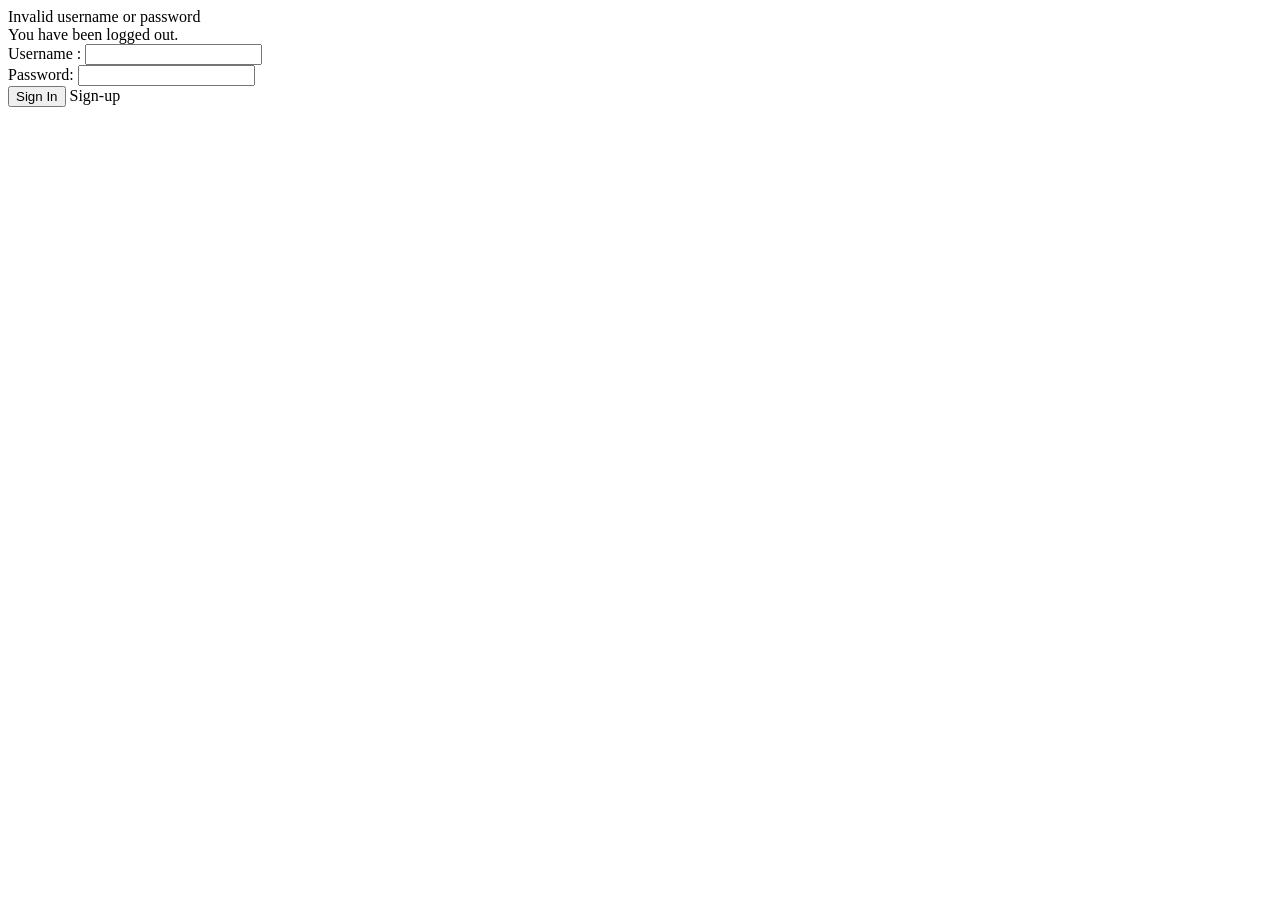
<file: src/main/resources/templates/login.html>
<!DOCTYPE html>
<html xmlns="http://www.w3.org/1999/xhtml" xmlns:th="http://www.thymeleaf.org"
      xmlns:sec="http://www.thymeleaf.org/thymeleaf-extras-springsecurity3">
    <head>
        <title>Login</title>
    </head>
    <body>
        <div th:if="${param.error}">
            Invalid username or password
        </div>
        <div th:if="${param.logout}">
            You have been logged out.
        </div>
        <form th:action="@{/login}" method="post">
            <div><label> Username : <input type="text" name="username"/> </label></div>
            <div><label> Password: <input type="password" name="password"/> </label></div>
            <div class="napit-rivi">
           <input class="btn button-success" type="submit" value="Sign In"/>
             <a class="btn button-success" th:href="@{/signup}">Sign-up</a></div>
        </form>
    </body>
</html>
</file>
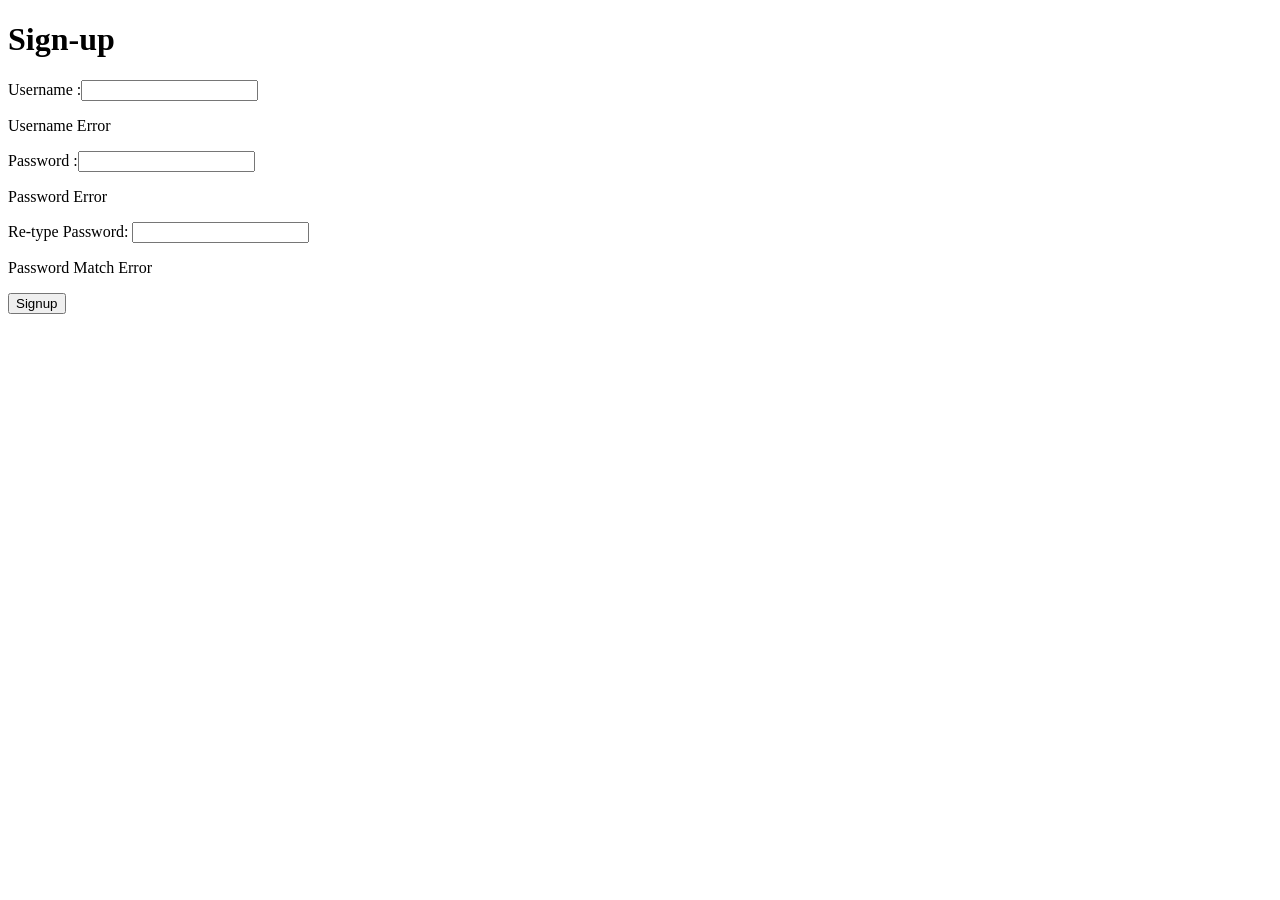
<file: src/main/resources/templates/signup.html>
<!DOCTYPE HTML>
<html xmlns:th="http://www.thymeleaf.org">
<head>
    <title>Add student</title>
    <meta http-equiv="Content-Type" content="text/html; charset=UTF-8" />
	<link type="text/css" rel="stylesheet" th:href="@{css/bootstrap.min.css}" />
</head>
<body>
	<h1>Sign-up</h1>
     <div class="col-md-4">
		<form th:object="${signupform}" th:action="@{/saveuser}" action="#" method="post">
			<div>
				<label> Username :<input type="text" th:field="*{username}" class="form-control"/></label>
				<p th:if="${#fields.hasErrors('username')}" th:errors="*{username}">Username Error</p>	
			</div>
			<div>
				<label> Password :<input type="password" th:field="*{password}" class="form-control"/></label>
				<p th:if="${#fields.hasErrors('password')}" th:errors="*{password}">Password Error</p>	
			</div>
			<div>
				<label> Re-type Password: <input type="password" th:field="*{passwordCheck}" class="form-control"/></label>
				<p th:if="${#fields.hasErrors('passwordCheck')}" th:errors="*{passwordCheck}">Password Match Error</p>	
			</div>
			
			<input type="submit" class="btn btn-success" value="Signup"></input>		
		</form>
	</div>
</body>
</html>
</file>
